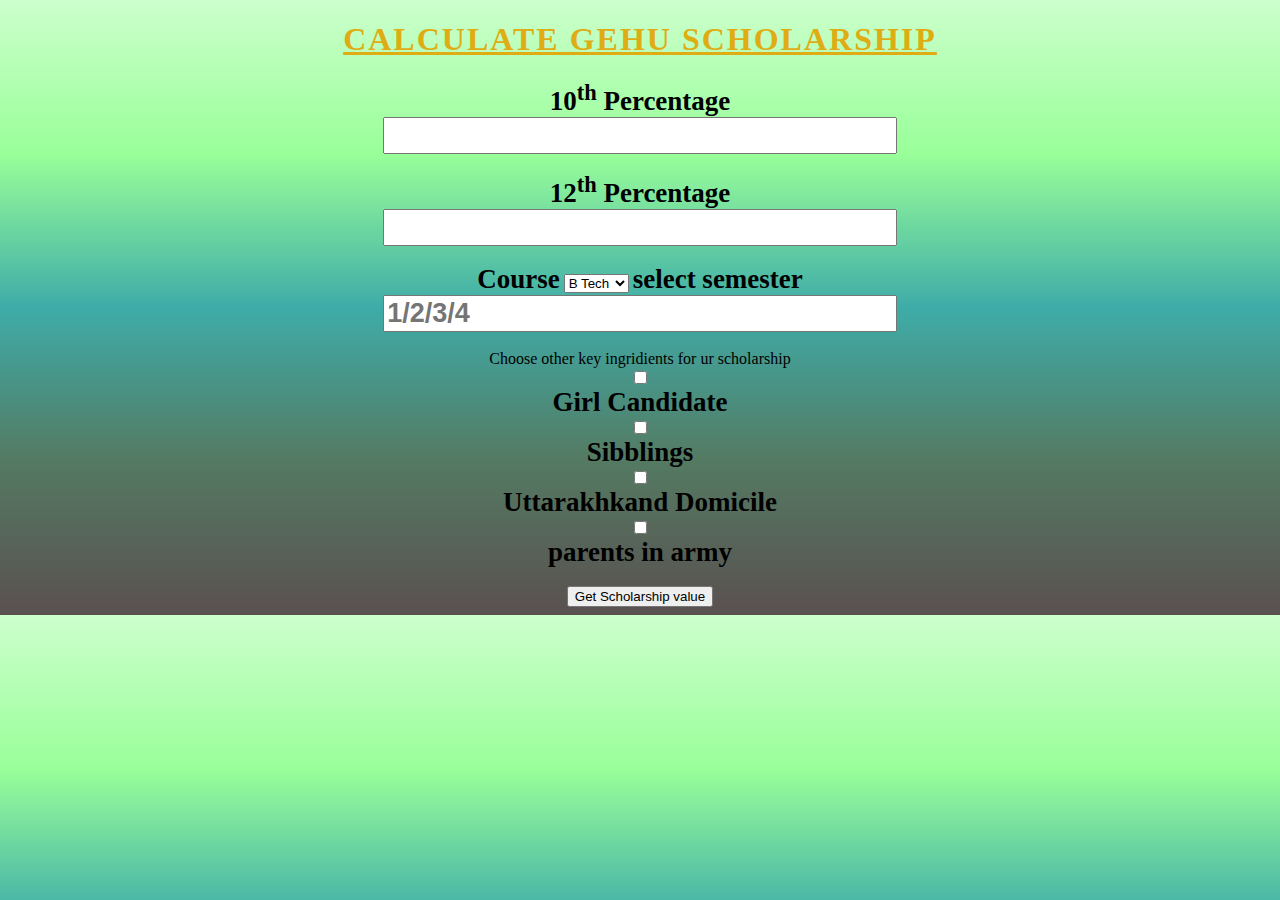
<file: index.html>
<!DOCTYPE html>
<html lang="en" dir="ltr">
  <head>
    <meta charset="utf-8">
    <link rel="stylesheet" type="text/css" href="./style.css">
    <title>Scholarship Calculator</title>
  </head>
  <body>
    <center>
    <h1>Calculate GEHU Scholarship</h1>
    <form class="main-form" name="myForm" action="./db/get.php" onsubmit="return validation()" method="post">
      <label for="tenth">10<sup>th</sup> Percentage</label>
      <input type="number" id="tenth" name="tenth" required>
      <span id="10th"></span><br>

      <label for="twelth">12<sup>th</sup> Percentage</label>
      <input type="number" id="twelth" name="twelth" required>
      <span id="12th"></span><br>

      <label for="course">Course</label>
      <select name="course" id="course">
        <option value="btech">B Tech</option>
        <option value="bca">BCA</option>
        <option value="bba">BBA</option>
        <option value="bsc">Bsc Ag</option>
        <option value="mba">MBA</option>
        <option value="mca">MCA</option>
        <option value="mtech">M Tech</option>
      </select>

      <div class="hide" id="btech">
        <label for="branch">Branch</label>
        <select class="branch" name="branch">
          <option value="cs">CS</option>
          <option value="ec">Electronics</option>
          <option value="civil">Civil</option>
          <option value="mech">Mechanical</option>
        </select>
      </div>

      <div class="hide" id="mtech">
        <label for="branch">Branch</label>
        <select class="branch" name="branch">
          <option value="cs">CS</option>
          <option value="ec">Electronics</option>
          <option value="civil">Civil</option>
          <option value="mech">Mechanical</option>
        </select>
      </div>

      <label for="sem">select semester</label>
      <input id="sem" type="number" placeholder="1/2/3/4">

      <div class="hide" id="prev-sem">
        <label for="p-sem">Previous sem Result</label>
        <input type="number" required>
      </div>

      <br>
      Choose other key ingridients for ur scholarship<br>
      <input type="checkbox" name="other" id="gc" value="gc">
      <label for="gc">Girl Candidate</label>
      <br>
      <input type="checkbox" name="other" id="sb" value="sb">
      <label for="sb">Sibblings</label>
      <br>
      <input type="checkbox" name="other" id="uk" value="uk">
      <label for="uk">Uttarakhkand Domicile</label>
      <br>
      <input type="checkbox" name="other" id="army" value="army">
      <label for="army">parents in army</label>
      <br>

      <br>
      <button type="submit">Get Scholarship value</button>
  <!--  </form> -->
    <br>
    <div class="hide2" id="show">
      Initial Fees <input type="number" id="ini-fees"><br>
      Scholarship<input type="number" id="scholrshp"><br>
      Final Fees<input type="number" id="final"><br>
      </div>
    </center>
  </body>
  <script type="text/javascript"src="./script.js">

  </script>
</html>
</file>
<file: style.css>
.hide,.hide2{
  display: none;
}
body
{
	background: linear-gradient(to bottom,#ccffcc,#99ff99,#3eaca8,#547a62,#5a5050);
}

#Main{
  display: grid;
  flex-direction: column;
  justify-content: center;
  align-content: center;
}

#form{
//  background-color: #7fff00;
  width: auto;

  padding-left: 3vmin;
  justify-content: center;
}

h1
{
	color:#dfad13;
	text-align:center;
	text-decoration:underline;
	text-transform:uppercase;
	letter-spacing:2px;
//	text-shadow:3px 3px 5px yellow;
}
label{
  font-weight:bold;
  font-size: 3vmin;
}
input{
  font-weight:bold;
  font-size: 3vmin;
}
input{
  display:block;
  width:40%;
}
.inline{
  display: inline;
  width: 3vmin;
}


/*
h2
{
	color:black;
	text-align:center;
	text-decoration:underline;
	text-transform:uppercase;
	letter-spacing:2px;
	text-shadow:3px 3px 5px red;
}

p
{
	margin:25px;
	border:2px;
	padding:5px;
	width:500px;
	font-family:"TimesNewRoman";
	font-style:italic;
	font-weight:bold;
	font-size:4vw;
	text-align:justify;
}

	table, th, td
	{
	border-collapse:collapse;
	}

	table
	{
	width:60%;
	}

	th,td
	{
	height:30px;
	text-align:left;
	vertical-align:bottom;
	padding:10px;
	border-bottom:2px solid yellow;
	}
	ul
	{
	list-style-type:disc;
	list-style-position: inside;
	background-color:#AABBCC;
	padding:10px;
	color:lime;
	margin-left:20px;
	}
	ol
	{
	list-style-type:lower-alpha;
	list-style-position: inside;
	background-color:#00AAFF;
	padding:10px;
	margin-left:20px;
	}
	tr:hover
	{
	color:blue;
	background-color:lime;
	font-size:20px;
	font-family:Georgia;
	}
	tr:nth-child(even)
	{
	background-color:#FF99CC;
	}

input[type=text]
	{
	background-color:#ffebee;
	border-bottom: 2px solid #2196f3;
	}

textarea
	{
	width:50%;
	height:50px
	padding:20px 10px;
	background-color:#bbdefb;
	}
*/
</file>
